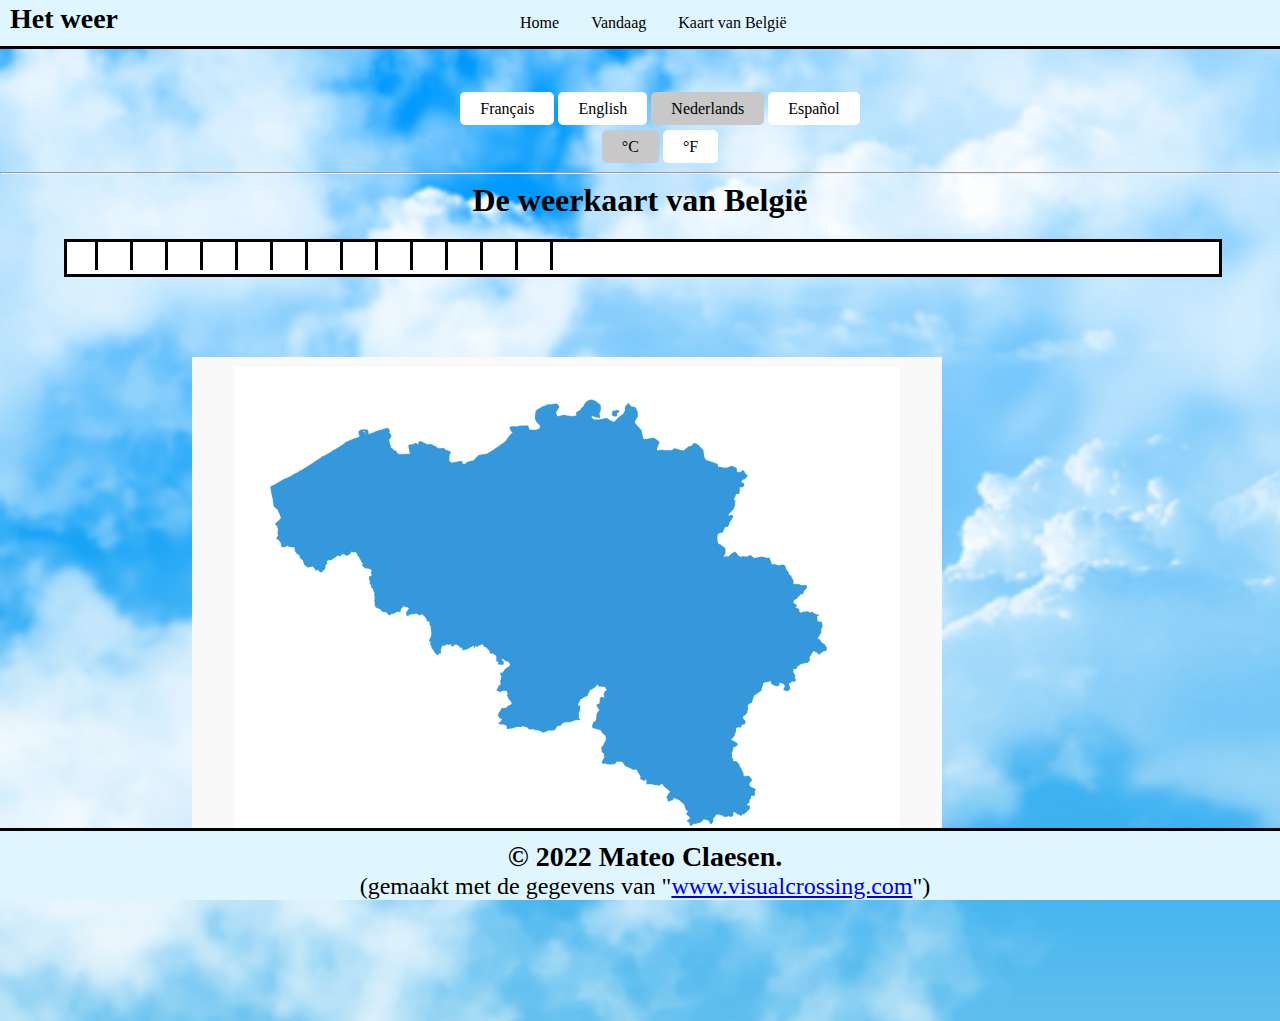
<file: kaarten.html>
<!DOCTYPE html>
<html lang="nl" dir="ltr">
  <head>
    <meta charset="utf-8">
    <title>MeteoMateo</title>
    <link rel="icon" href="images/icon.png">
    <link rel="stylesheet" href="kaarten.css">
    <meta name="google-site-verification" content="jdeuhsYKoDrVgCAPbXXmREoNKypc1-tM_X6BWJ63mwY" />
  </head>
  <body>
    <ul class="social">
      <li id="fr_click" class="button_lang">Français</li>
      <li id="en_click" class="button_lang">English</li>
      <li id="nl_click" class="button_lang">Nederlands</li>
      <li id="sp_click" class="button_lang">Español</li>
		</ul>

    <ul class="social2">
      <li id="C_btn" class="button_lang">°C</li>
      <li id="F_btn" class="button_lang">°F</li>
		</ul>

    <hr>

    <h1 class="p1 nl">De weerkaart van België<span id="p1"></span></h1>
    <h1 class="p1 en">The weather map of Belgium<span id="p1"></span></h1>
    <h1 class="p1 sp">Mapa meteorológico de Bélgica<span id="p1"></span></h1>
    <h1 class="p1 fr">La carte météorologique de la Belgique<span id="p1"></span></h1>

    <div id="scrollmenu2" class="scrollmenu2">
      <a id="btn1" onclick="show_day_data(0)"></a>
      <a id="btn2" onclick="show_day_data(1)"></a>
      <a id="btn3" onclick="show_day_data(2)"></a>
      <a id="btn4" onclick="show_day_data(3)"></a>
      <a id="btn5" onclick="show_day_data(4)"></a>
      <a id="btn6" onclick="show_day_data(5)"></a>
      <a id="btn7" onclick="show_day_data(6)"></a>
      <a id="btn8" onclick="show_day_data(7)"></a>
      <a id="btn9" onclick="show_day_data(8)"></a>
      <a id="btn10" onclick="show_day_data(9)"></a>
      <a id="btn11" onclick="show_day_data(10)"></a>
      <a id="btn12" onclick="show_day_data(11)"></a>
      <a id="btn13" onclick="show_day_data(12)"></a>
      <a id="btn14" onclick="show_day_data(13)"></a>
      <a id="btn15" onclick="show_day_data(14)"></a>
    </div>

    <div class="div1">
      <p class="title"><span id="title1"></span></p>
      <img src="images/weerkaart.png" id="map-img" alt="kaart-België">
      <img id="img1" class= "img">
      <img id="img2" class= "img">
      <img id="img3" class= "img">
      <img id="img4" class= "img">
      <img id="img5" class= "img">
      <span id="span1" class="span"></span>
      <span id="span2" class="span"></span>
      <span id="span3" class="span"></span>
      <span id="span4" class="span"></span>
      <span id="span5" class="span"></span>
    </div>

    <div class="bottom-div">
      <p class="title1">© 2022 Mateo Claesen.</p>

      <p class="title2 nl">(gemaakt met de gegevens van "<a href="https://www.visualcrossing.com">www.visualcrossing.com</a>")</p>
      <p class="title2 fr">(créé avec les données de "<a href="https://www.visualcrossing.com">www.visualcrossing.com</a>")</p>
      <p class="title2 en">(made using the data from "<a href="https://www.visualcrossing.com">www.visualcrossing.com</a>")</p>
      <p class="title2 sp">(creado con los datos de "<a href="https://www.visualcrossing.com">www.visualcrossing.com</a>")</p>
    </div>

    <div id="scrollmenu" class="scrollmenu">
      <span class="title1 nl">Het weer</span>
      <span class="title1 fr">La météo</span>
      <span class="title1 en">The weather</span>
      <span class="title1 sp">El clima</span>

      <a id="home-btn1" href="#home">Home</a>

      <a class="nl" id="today-btn1" href="">Vandaag</a>
      <a class="fr" id="today-btn1" href="">Aujourd'hui</a>
      <a class="en" id="today-btn1" href="">Today</a>
      <a class="sp" id="today-btn1" href="">Hoy</a>

      <a class="nl" id="maps-btn1" href="">Kaart van België</a>
      <a class="fr" id="maps-btn1" href="">Carte de la Belgique</a>
      <a class="en" id="maps-btn1" href="">Map of Belgium</a>
      <a class="sp" id="maps-btn1" href="">Mapa de Belgica</a>
    </div>

    <script src="kaarten.js"></script>

  </body>
</html>
</file>
<file: kaarten.css>
body {text-align: center; background-repeat: no-repeat; background-image: url('images/background3.png'); margin: 0px; background-attachment: fixed;}
div {text-align:left; position: relative; margin: 0px 0 50px 0; background-color: #F9F9F9; width: 750px; left: 15%; height: auto;}
p {font-size: 1.5rem; padding: 10px 0 0 10px; margin: 0px;}

.title {font-weight: bold; font-size: 1.75rem; padding: 10px 0 0 10px; margin: 0; text-decoration: underline;}
.p1 {margin: 80px 0 0px 0; text-align: center;}
.div1 {text-align:center; margin: 80px 0 150px 0; }
.title1 {font-weight: bold; font-size: 1.75rem; padding: 10px 0% 0px 10px; margin: 0; text-decoration: none;}
.title1-1 {font-weight: bold; font-size: 1.75rem; padding: 10px 0 0px 10px; margin: 0; text-decoration: none;}
.bottom-div {white-space: nowrap; overflow: auto; text-align: center; background-color: #DFF6FF; margin: 0px 0 0 0; padding: 0px; height: auto; width: 100%; position: fixed; left: 0; bottom: 0px; border-top-style: solid;}

div.scrollmenu {
  border-bottom-style: solid;
  width: 100%;
  height: auto;
  position: fixed;
  top:0;
  left:0;
  background-color: #DFF6FF;
  overflow: auto;
  white-space: nowrap;
}

div.scrollmenu a {
  display: inline-block;
  color: black;
  text-align: center;
  padding: 14px;
  text-decoration: none;
  position: relative;
  left: 30%;
}

div.scrollmenu a:hover {
  background-color: #c8dee6
}

div.scrollmenu2 {
  border-style: solid;
  width: 90%;
  height: auto;
  margin: 20px 5% 0 5%;
  left: 0;
  background-color: white;
  overflow: auto;
  white-space: nowrap;
}

div.scrollmenu2 a {
  display: inline-block;
  color: black;
  text-align: center;
  padding: 14px;
  text-decoration: none;
  border-right-style: solid;
  margin:0;
  font-weight: bold;
}

div.scrollmenu2 a:hover {
  background-color: #c8c8c8
}


.btn {
  position: relative;
  top: 8%;
  left: 40%;
  background: #11cdd4;
  background-image: -webkit-linear-gradient(top, #11cdd4, #11999e);
  background-image: -moz-linear-gradient(top, #11cdd4, #11999e);
  background-image: -ms-linear-gradient(top, #11cdd4, #11999e);
  background-image: -o-linear-gradient(top, #11cdd4, #11999e);
  background-image: linear-gradient(to bottom, #11cdd4, #11999e);
  -webkit-border-radius: 8;
  -moz-border-radius: 8;
  border-radius: 8px;
  font-family: 'Montserrat', sans-serif;
  color: #ffffff;
  font-size: 20px;
  padding: 10px 20px 10px 20px;
  text-decoration: none;}

.btn:hover {
  background: #30e3cb;
  background-image: -webkit-linear-gradient(top, #30e3cb, #2bc4ad);
  background-image: -moz-linear-gradient(top, #30e3cb, #2bc4ad);
  background-image: -ms-linear-gradient(top, #30e3cb, #2bc4ad);
  background-image: -o-linear-gradient(top, #30e3cb, #2bc4ad);
  background-image: linear-gradient(to bottom, #30e3cb, #2bc4ad);
  text-decoration: none;}

.btn1 {
  height: 20px;
  position: absolute;
  top: 0px;
  right: 0%;
  background: #DFF6FF;
  background-image: -webkit-linear-gradient(top, #DFF6FF, #DFF6FF);
  background-image: -moz-linear-gradient(top, #DFF6FF, #DFF6FF);
  background-image: -ms-linear-gradient(top, #DFF6FF, #DFF6FF);
  background-image: -o-linear-gradient(top, #DFF6FF, #DFF6FF);
  background-image: linear-gradient(to bottom, #DFF6FF, #DFF6FF);
  -webkit-border-radius: 0;
  -moz-border-radius: 0;
  border-radius: 0px;
  font-family: Arial;
  color: black;
  font-size: 20px;
  padding: 15px 5px 15px 5px;
  text-decoration: none;
}

.btn1:hover {
  background: #c8dee6;
  background-image: -webkit-linear-gradient(top, #c8dee6, #c8dee6);
  background-image: -moz-linear-gradient(top, #c8dee6, #c8dee6);
  background-image: -ms-linear-gradient(top, #c8dee6, #c8dee6);
  background-image: -o-linear-gradient(top, #c8dee6, #c8dee6);
  background-image: linear-gradient(to bottom, #c8dee6, #c8dee6);
  text-decoration: none;
}

#map-img {height: 500px;}

#btn15 {border-style:none;}

.img {height: 45px;}
#img1 {position: absolute; top: 125px; left: 160px;}
#img2 {position: absolute; top: 125px; left: 460px;}
#img3 {position: absolute; top: 200px; left: 340px;}
#img4 {position: absolute; top: 245px; left: 540px;}
#img5 {position: absolute; top: 360px; left: 470px;}

.span {font-size: 1.75rem; font-weight: bold; color: white;}
#span1 {position: absolute; top: 170px; left: 155px;}
#span2 {position: absolute; top: 170px; left: 455px;}
#span3 {position: absolute; top: 245px; left: 335px;}
#span4 {position: absolute; top: 290px; left: 535px;}
#span5 {position: absolute; top: 405px; left: 460px;}




#en {
  display: none;
}

.button_lang {
  background-color: white;
  color: black;
  padding: 8px 20px;
  border-radius: 5px;

  -webkit-transition: background-color .3s ease-in-out;
  -moz-transition: background-color .3s ease-in-out;
  -o-transition: background-color .3s ease-in-out;
  -ms-transition: background-color .3s ease-in-out;
  transition: background-color .3s ease-in-out;
}
.button_lang:hover, .current_lang, .current_eenheid {
  background-color: #c8c8c8;
  -webkit-transition: background-color .3s ease-in-out;
  -moz-transition: background-color .3s ease-in-out;
  -o-transition: background-color .3s ease-in-out;
  -ms-transition: background-color .3s ease-in-out;
  transition: background-color .3s ease-in-out;
}

.social {margin-top: 100px; margin-bottom: 20px;}
.taal_span {margin-top: 100px; font-weight: bold;}
ul li {
  width: auto;
  display: inline;
}
</file>
